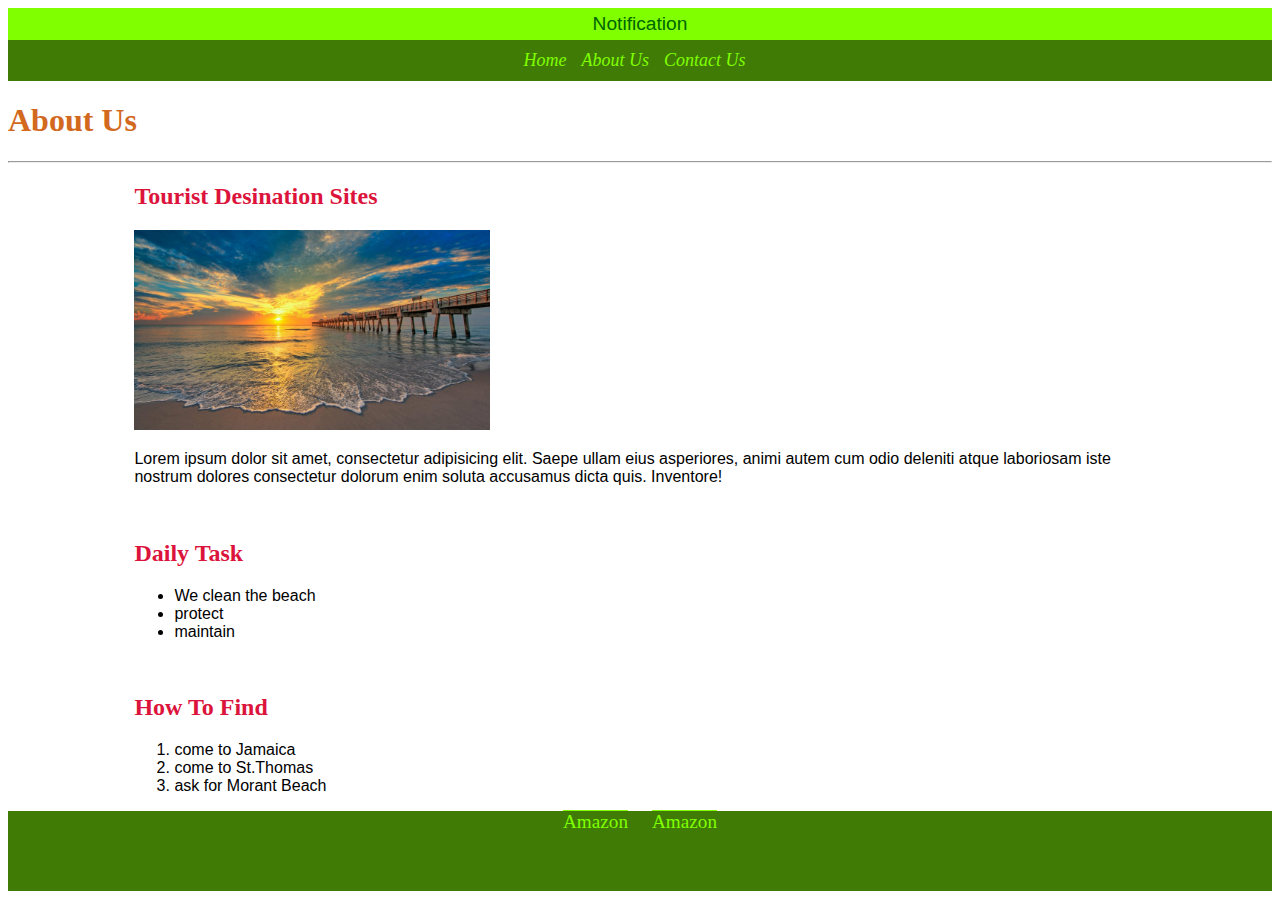
<file: about_us.html>
<!DOCTYPE html>
<html lang="en">
<head>
    <meta charset="UTF-8">
    <meta name="viewport" content="width=device-width, initial-scale=1.0">
    <title>About Us</title>
    <link rel="stylesheet" href="stylesheets/site.css">
</head>
<body>
    <header>
        <div id="banner">
            <p>Notification</p>
        </div>
        <nav>
            <a href="Index.html">Home</a>
            <a href="about_us.html">About Us</a>
            <a href="contact_us.html">Contact Us</a>
            <!-- <a href="confirmation.html">Confirmation</a> -->
        </nav>
    </header>
    <main>
        <h1>About Us</h1>
        <hr/>

        <article>
            <h2>Tourist Desination Sites</h2>
        <img src="Images/Ocean View.jpg" height="200" alt="Beautiful View"/>
            <p>Lorem ipsum dolor sit amet, consectetur adipisicing elit. Saepe ullam eius asperiores, 
            animi autem cum odio deleniti atque laboriosam iste nostrum dolores consectetur dolorum 
            enim soluta accusamus dicta quis. Inventore!  </p>
        </article>
                   <br>
        <article>
            <h2>Daily Task</h2>
            <ul>
                <li>We clean the beach</li>
                <li>protect</li>
                <li>maintain</li>
            </ul>
        </article>
                    <br>
        <article>
                <h2>How To Find</h2>
            <ol>
                <li>come to Jamaica</li>
                <li>come to St.Thomas</li>
                <li>ask for Morant Beach</li>
            </ol>
        </article>
    </main>
    <footer>
        <a href="https://www.amazon.com">Amazon</a>
        <a href="https://www.amazon.com">Amazon</a>
    </footer>
           
</body>
</html>
</file>
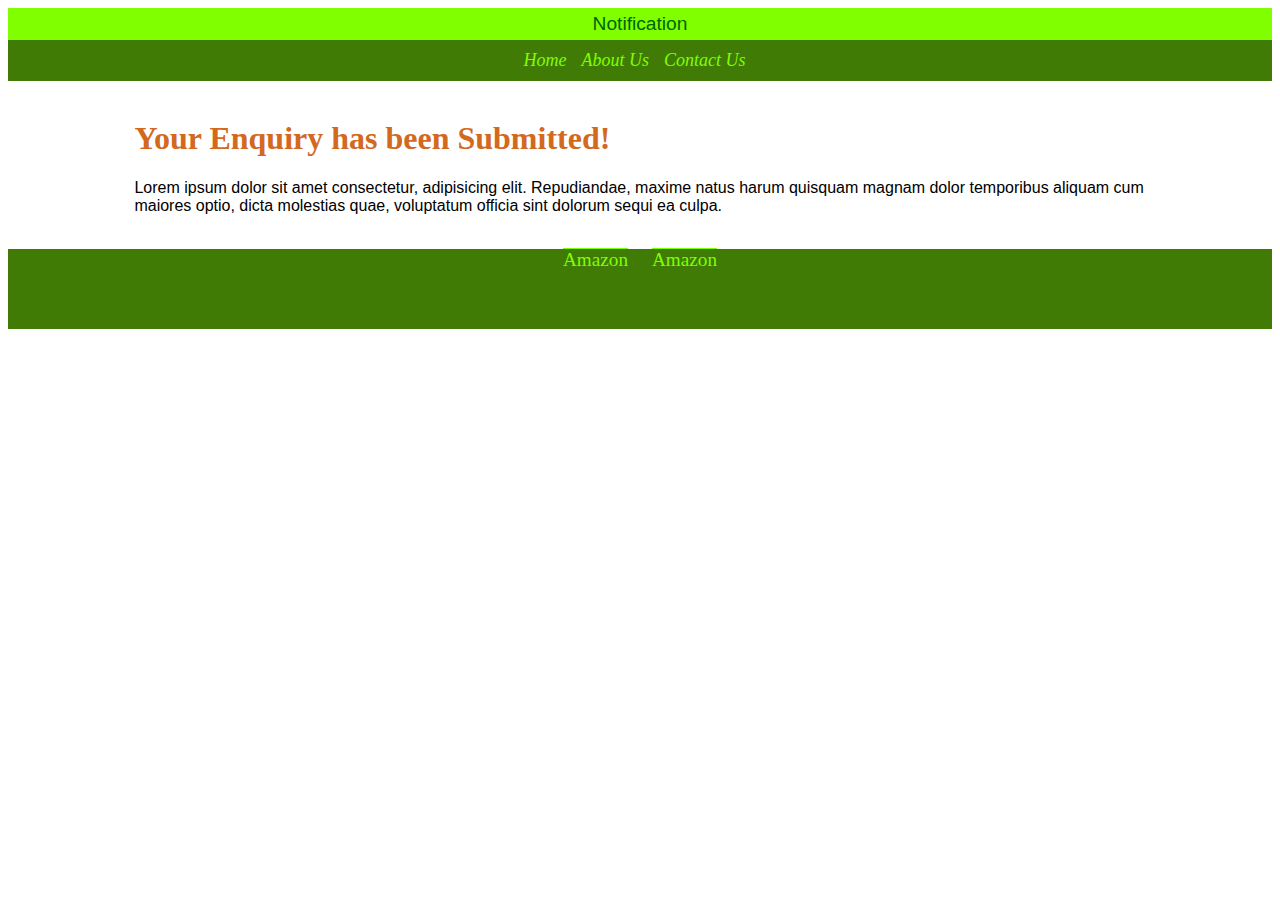
<file: confirmation.html>
<!DOCTYPE html>
<html lang="en">
<head>
    <meta charset="UTF-8">
    <meta name="viewport" content="width=device-width, initial-scale=1.0">
    <title>Document</title>
    <link rel="stylesheet" href="stylesheets/site.css">
</head>
<body>
    <header>
        <div id="banner">
            <p>Notification</p>
        </div>
        <nav>
            <a href="Index.html">Home</a>
            <a href="about_us.html">About Us</a>
            <a href="contact_us.html">Contact Us</a>
        </nav>
    </header>
    <br>
    <main>
        <article>
            <h1>Your Enquiry has been Submitted!</h1>
            <p>Lorem ipsum dolor sit amet consectetur, adipisicing elit. Repudiandae, maxime natus harum quisquam magnam dolor temporibus aliquam cum maiores optio, dicta molestias quae, voluptatum officia sint dolorum sequi ea culpa.</p>
        </article>
        
    </main>
    <br>
    <footer>
        <a href="https://www.amazon.com">Amazon</a>
        <a href="https://www.amazon.com">Amazon</a>
    </footer>
</body>
</html>
</file>
<file: stylesheets/site.css>
h1{
    color: chocolate;
}
h2{
    color: crimson; 
    text-decoration-line;
}
h1, h2, h3, h4, h5, h6{
    font-family: Georgia, 'Times New Roman', Times, serif;
    }
p, li{
    font-family: 'Franklin Gothic Medium', 'Arial Narrow', Arial, sans-serif;
}
#banner p{
    margin: 0px;
}

#banner{
    background-color: chartreuse;
    color: hsl(120, 100%, 20%);
    padding: 5px;
    text-align: center;
    font-size: larger;
}
#banner p{
    margin: 0px;
}

#nav, nav{
    background-color: rgb(64, 123, 6);
    color: chartreuse;
    padding: 10px;
    text-align: center;
}

#nav a, nav a{
    color:chartreuse;
    text-decoration: none;
    font-size: large;
    font-style: italic;
    margin-right: 11px;
}
#nav a:hover{
    background-color: rgb(17, 14, 14);
    padding: 10px;
}
nav a:hover{
    background-color: rgb(17, 14, 14);
    padding: 10px;
}

#main { 
    margin: 0 auto;
    width: 80%
    
}
#footer, footer {
    background-color: rgb(64, 123, 6);
    min-height: 80px;
    text-align: center;
           
}
#footer a, footer a{
    color: chartreuse;
    font-size: larger;
    padding: 10px;
    text-decoration-line: overline;
    
}
article{
    margin-bottom: 50px ;
    margin: auto;
    width: 80%;
}

.logo{
    height: 35px;
    width: 35px;
}
.dlt{
    font-size: larger;
    font-family: 'Lucida Sans', 'Lucida Sans Regular', 'Lucida Grande', 'Lucida Sans Unicode', Geneva, Verdana, sans-serif;
    color: brown;
    text-align: center;
    text-decoration: dotted;
}
.weirdColour{
    color: deeppink;
    text-shadow: 0cqw;
    font-style: italic;
    font-family: Arial, Helvetica, sans-serif;
}
</file>
